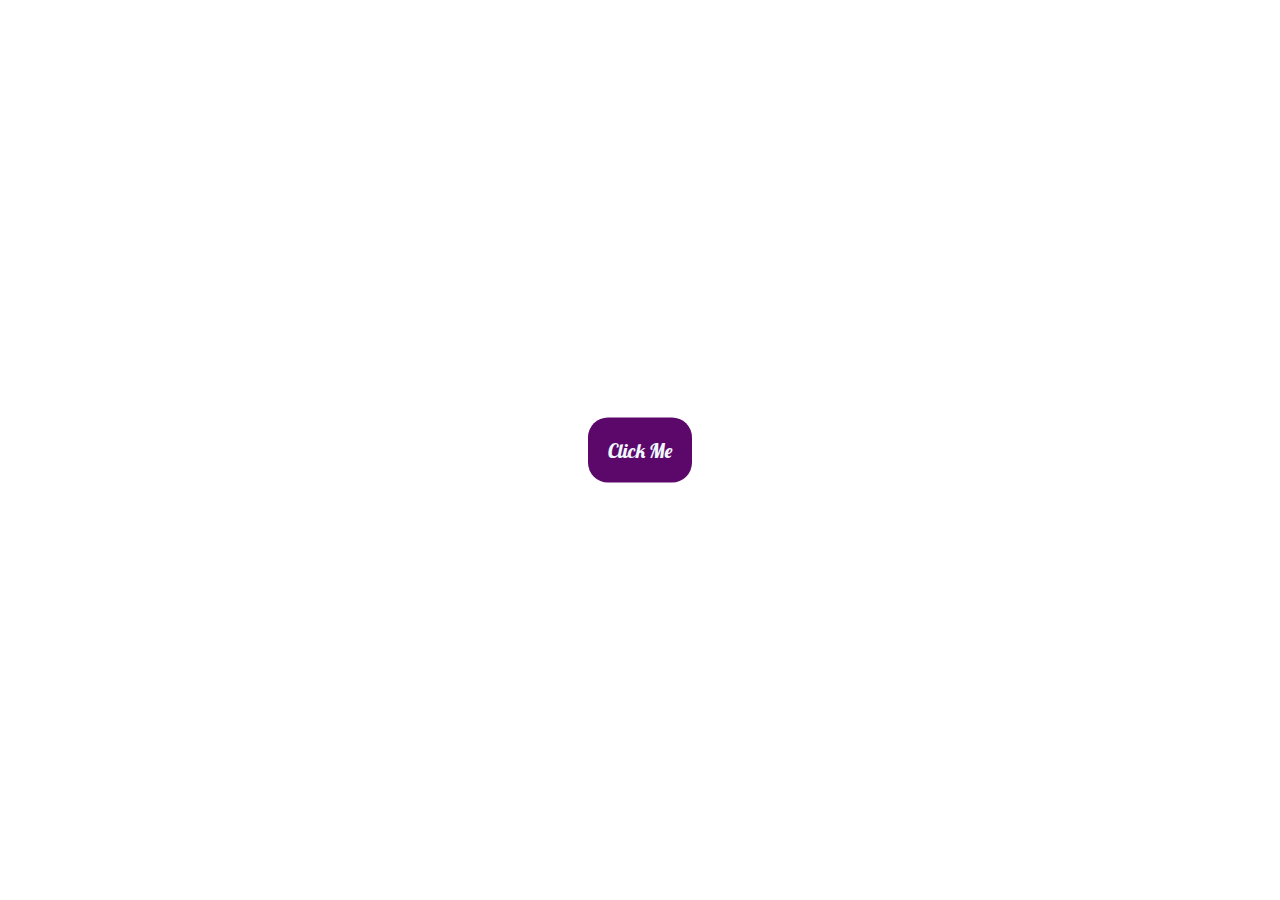
<file: popup.html>
<!DOCTYPE html>
<html lang="en">
  <head>
    <meta charset="UTF-8" />
    <meta http-equiv="X-UA-Compatible" content="IE=edge" />
    <meta name="viewport" content="width=device-width, initial-scale=1.0" />
    <link rel="stylesheet" href="popup.css" />
    <title>Document</title>
  </head>
  <body>
    <button id="myBtn">Click Me</button>
<div id="myModal" class="modal">

  <!-- Modal content -->
  <div class="modal-content">
    <span class="close">&times;</span>
    <h1>Welcome to being here &#128525; &#128151;</h1>
    <p>Lorem ipsum dolor sit, amet consectetur adipisicing elit. Et eos delectus fugit ratione animi veniam iure modi quia quo quae explicabo, quod iusto excepturi 
        dolores sequi est expedita voluptatem 
        officiis! Lorem ipsum dolor sit amet 
        consectetur adipisicing elit. Illo a similique odio tenetur debitis vitae voluptatum obcaecati rem pariatur adipisci, quam corrupti. Sequi accusantium pariatur similique? Nisi voluptas ullam sed in adipisci unde, minus aperiam ducimus odit,
         error itaque modi.</p>
  </div>

<script src="main.js"></script>  
</body>
</html>
</file>
<file: popup.css>
@import url('https://fonts.googleapis.com/css2?family=Lobster&display=swap');
.modal {
  display: none; /* Hidden by default */
  position: fixed; /* Stay in place */
  z-index: 1; /* Sit on top */
  left: 0;
  top: 0;
  width: 100%; /* Full width */
  height: 100%; /* Full height */
  overflow: auto; /* Enable scroll if needed */
  background-color: rgb(0,0,0); /* Fallback color */
  background-color: rgba(0,0,0,0.4); /* Black w/ opacity */
}

/* Modal Content/Box */
.modal-content {
  background-color: #fefefe;
  margin: 15% auto; /* 15% from the top and centered */
  padding: 20px;
  border: 1px solid #888;
  width: 80%; /* Could be more or less, depending on screen size */
}

/* The Close Button */
.close {
  color: rgb(255, 255, 255);
  float: right;
  font-size: 25px;
  font-weight: bold;
  background-color: black;
  border-radius: 50%;
  height: 30px;
  width: 30px;
  text-align: center;
  line-height: 30px;
}

.close:hover,
.close:focus {
  color: rgb(255, 255, 255);
  text-decoration: none;
  cursor: pointer;
  background-color:rgb(216, 12, 12) ;
}
button{
    background-color: rgb(92, 8, 107);
    color: aliceblue;
    border: none;
    padding: 20px;
    font-size: 20px;
    border-radius: 20px;
    top:50%;
    left: 50%;
    transform: translate(-50%, -50%);
    position: absolute;
    font-family: 'Lobster', cursive;
}
p{
    text-align: justify;
    font-family: 'Lobster', cursive;
}
h1{
    font-family: 'Lobster', cursive;
}
</file>
